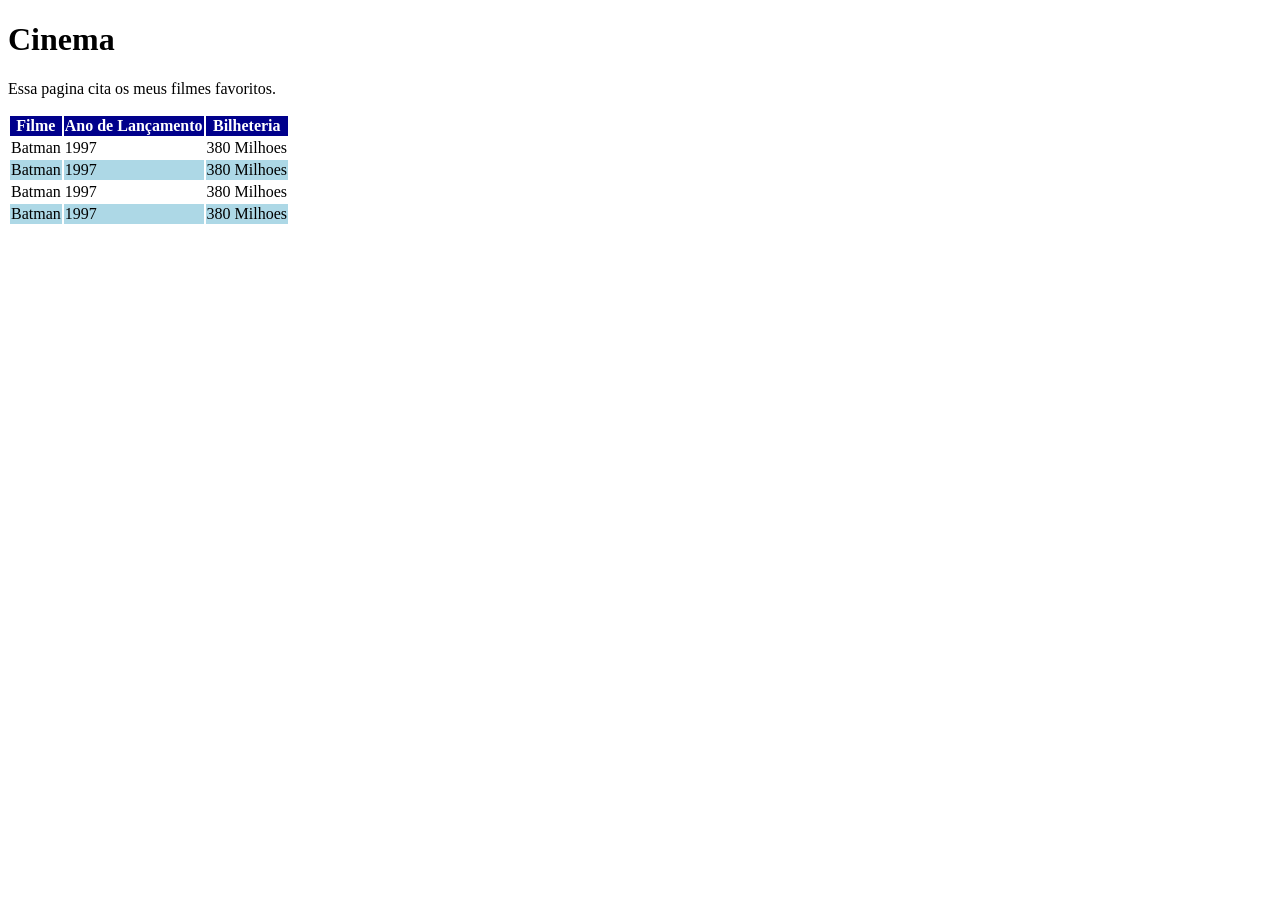
<file: docs/cinema.html>
<!DOCTYPE html>
<html lang="pt-br">

<head>
    <meta charset="UTF-8">
    <title>Cinema</title>
    <link rel="stylesheet" href="cinema.css">
</head>

<body>

<h1>Cinema</h1>
<p>Essa pagina cita os meus filmes favoritos.</p>

<table>
    <thead>

    <tr>
        <th>Filme</th>
        <th>Ano de Lançamento</th>
        <th>Bilheteria</th>
    </tr>
    </thead>
    <tbody>

<tr> <!-- Tr é Linha -->
    <td>Batman</td> <!-- TD é celular -->
    <td>1997</td>
    <td>380 Milhoes</td>
</tr>

<tr>
        <td>Batman</td>
        <td>1997</td>
        <td>380 Milhoes</td>
</tr>

<tr>
    <td>Batman</td>
    <td>1997</td>
    <td>380 Milhoes</td>
</tr>

<tr>
    <td>Batman</td>
    <td>1997</td>
    <td>380 Milhoes</td>
</tr>
    
    </tbody>
</table>

</body>
</html>
</file>
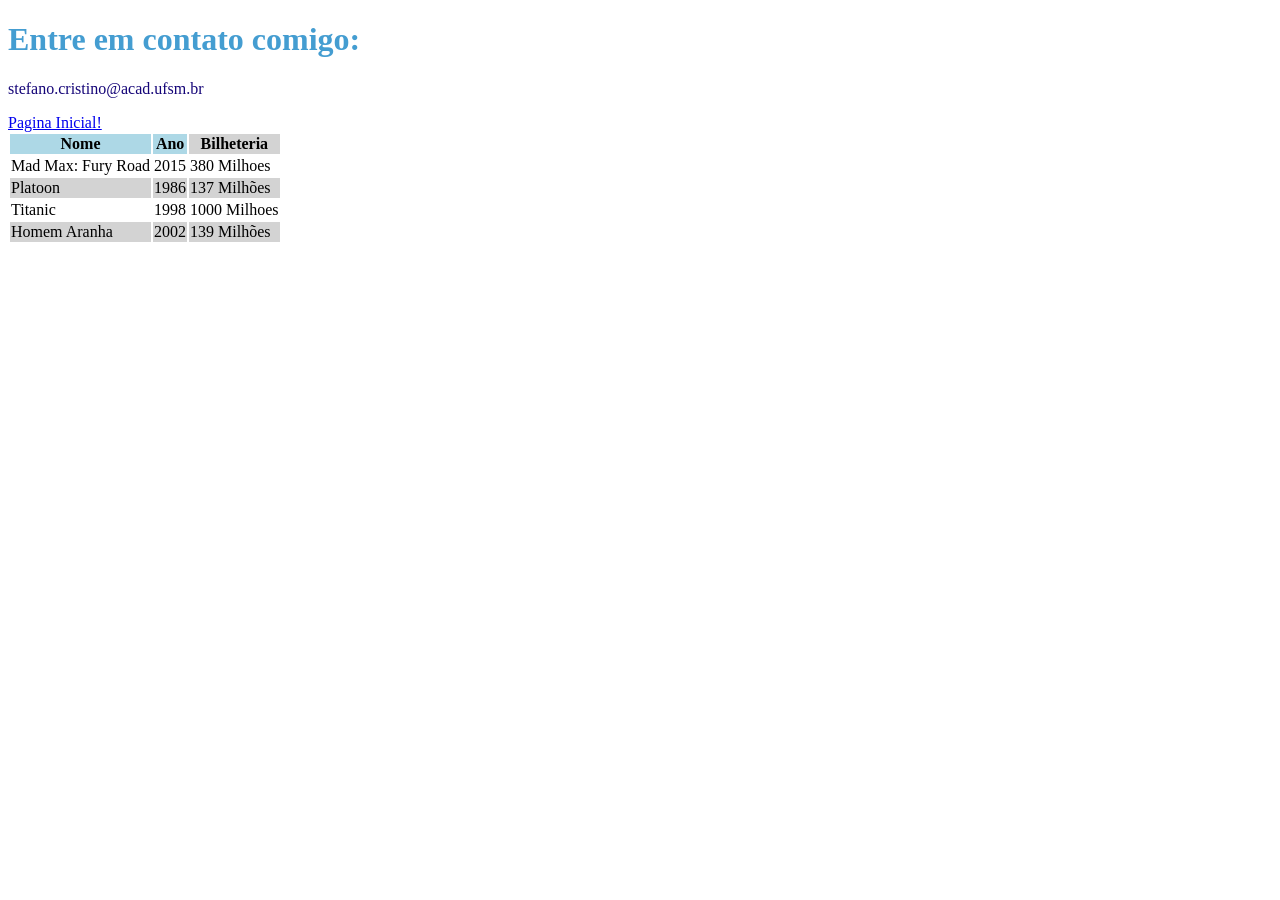
<file: docs/contato.html>
<!DOCTYPE html>
<html lang="pt-br">
<head>
    <meta charset="UTF-8">
    <title>Contato</title>

    <link rel="stylesheet" href="main.css">

</head>

<body>

<h1> Entre em contato comigo: </h1>

<p>stefano.cristino@acad.ufsm.br</p>
<a href="index.html">Pagina Inicial!</a>


<table> <!-- abre tag de tabela -->

    <thead> <!-- denota cabeçalho -->

    <tr>
        <th>Nome</th> <!-- table head, celula de cabeçalho -->
        <th>Ano</th>
        <th id="bilheteria">Bilheteria</th>
    </tr>
    </thead>
<tbody> <!-- table body, corpo de tabela -->

<tr> <!-- table row -->
    <td>Mad Max: Fury Road</td> <!-- table data -->
    <td>2015</td>
    <td>380 Milhoes</td>
</tr>

<tr class="linha-cinza">
    <td>Platoon</td>
    <td>1986</td>
    <td>137 Milhões</td>
</tr>

<tr>
    <td>Titanic</td>
    <td>1998</td>
    <td>1000 Milhoes</td>
</tr>

<tr class="linha-cinza">
    <td>Homem Aranha</td>
    <td>2002</td>
    <td>139 Milhões</td>
</tr>


</tbody>



</table>


</body>
</html>
</file>
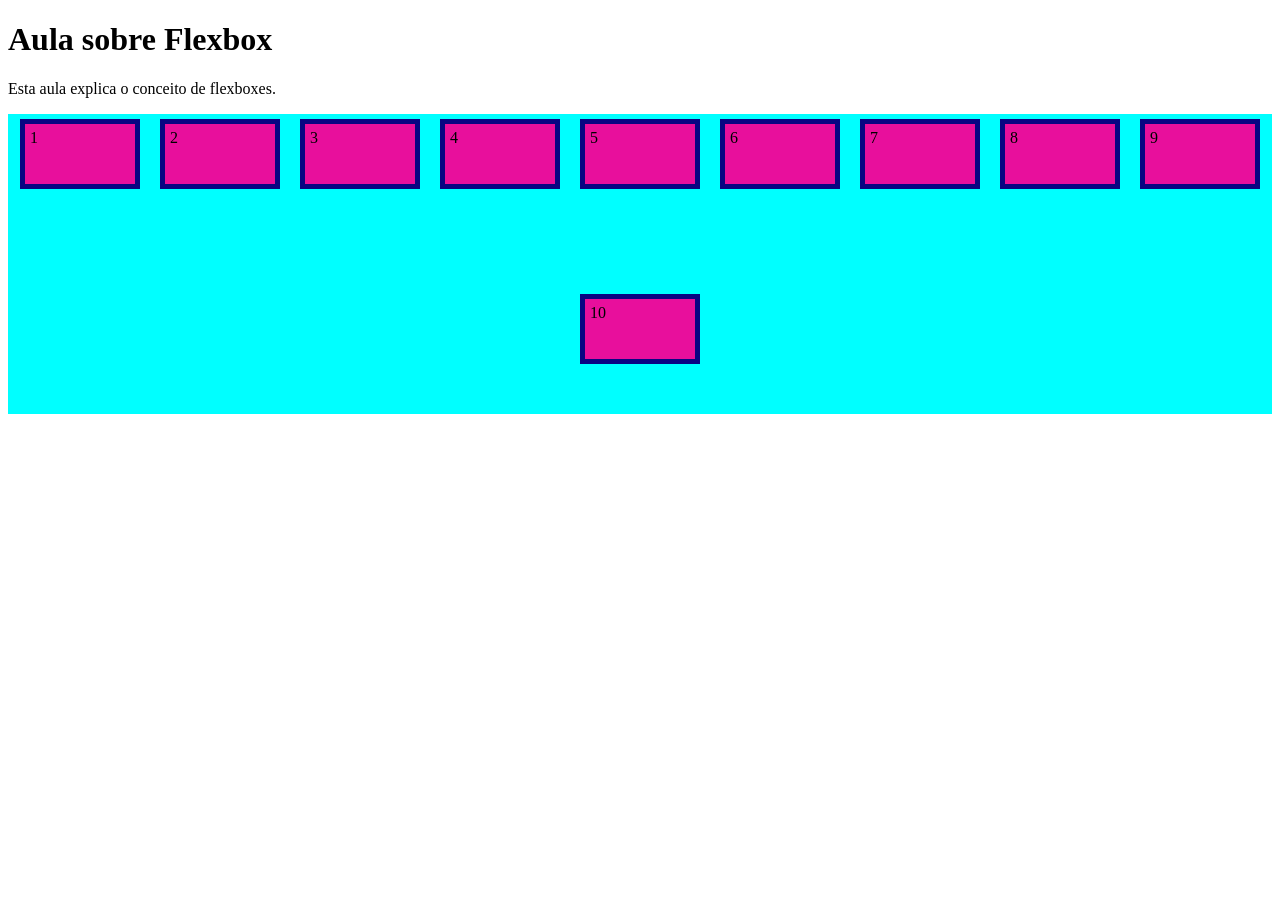
<file: docs/flexbox.html>
<!DOCTYPE html>
<html lang="pt-BR">
<head>
    <meta charset="UTF-8">
    <title>Flexbox</title>
    <link rel="stylesheet" href="flexbox.css">

</head>
<body>

<h1>Aula sobre Flexbox</h1>

<p>Esta aula explica o conceito de flexboxes.</p>

<div class="container">
    <div class="item item1">1</div>
    <div class="item item2">2</div>
    <div class="item item3">3</div>
    <div class="item item4">4</div>
    <div class="item item5">5</div>
    <div class="item item6">6</div>
    <div class="item item7">7</div>
    <div class="item item8">8</div>
    <div class="item item9">9</div>
    <div class="item item10">10</div>
</div>


</body>
</html>
</file>
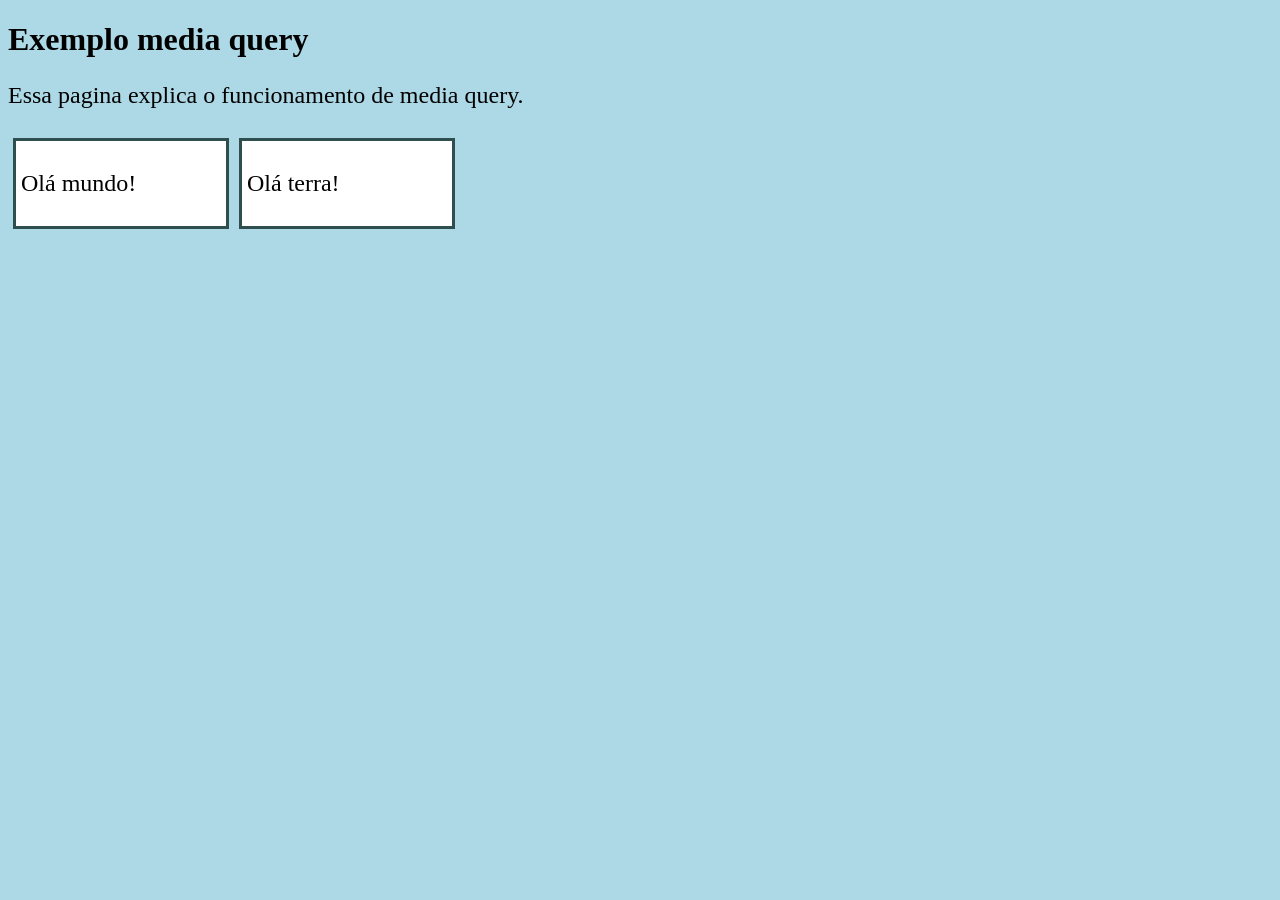
<file: docs/media_query.html>
<!DOCTYPE html>
<html lang="pt_BR">

<head>
    <meta charset="UTF-8">
    <title>Exemplo media query</title>
<style>

    /* tela maior de 600px */
body {
    background-color: lightblue;
}
    h1{
        font-size: 24pt;
    }
    p {
        font-size: 18pt;
    }

    .container{
        display: flex;
        flex-direction: row;
    }

    .item{
        margin: 5px;
        padding: 5px;
        width: 200px;
        border: 3px solid darkslategrey;
        background-color: white;
    }

    /* tela menor de 600px */
    @media (max-width: 600px){
        body {
            background-color: lightpink;
        }
        h1{
            font-size: 36pt;
        }
        p{
            font-size: 28pt;
        }

        .container {
            display: flex;
            flex-direction: column;
        }
    }
    </style>
   </head>
</body>

<h1>Exemplo media query</h1>
<p>Essa pagina explica o funcionamento de media query.</p>

<div class="container">
    <div class="item"><p>Olá mundo!</p></div>
    <div class="item"><p>Olá terra!</p></div>
</div>

            </body>
</html>
</file>
<file: docs/cinema.css>
thead{
    background-color: darkblue;
    color: white;
}

tr:nth-child(even){
    background-color: lightblue;
}
</file>
<file: docs/main.css>
h1 {
    color: #449DD1;
}

p{
    color: #150578;
}

/* seletor de id */
#UFSM{
    color: #32292F;
}

th{
    background-color: lightblue;
}

/* seletor de id */
#bilheteria{
    background-color: lightgrey;
}

.linha-cinza{
    background-color: lightgrey;
}

/* seletor de pseudoclasse */
a:hover{
    background-color: blue;
    color: black;
}
</file>
<file: docs/flexbox.css>
.container {
    display: flex;
    height: 300px; /* nova propriedade! */
    background-color: #00ffff;
    flex-direction: row; /* row, row-reverse, column-reverse */
    flex-wrap: wrap; /* nowrap, wrap, wrap-reverse */
    justify-content: center; /* flex-start, flex-end, center, space-between, space-around, space-evenly */
    align-items: baseline; /* flex-start, flex-end, center, stretch, baseline */
    /* gap: 50px; */
    row-gap: 50px;
    column-gap: 10px;
}

.item {
    width: 100px;
    height: 50px;
    margin: 5px;
    border: 5px solid #090582;
    background-color: #e80f9c;
    padding: 5px;
}
</file>
